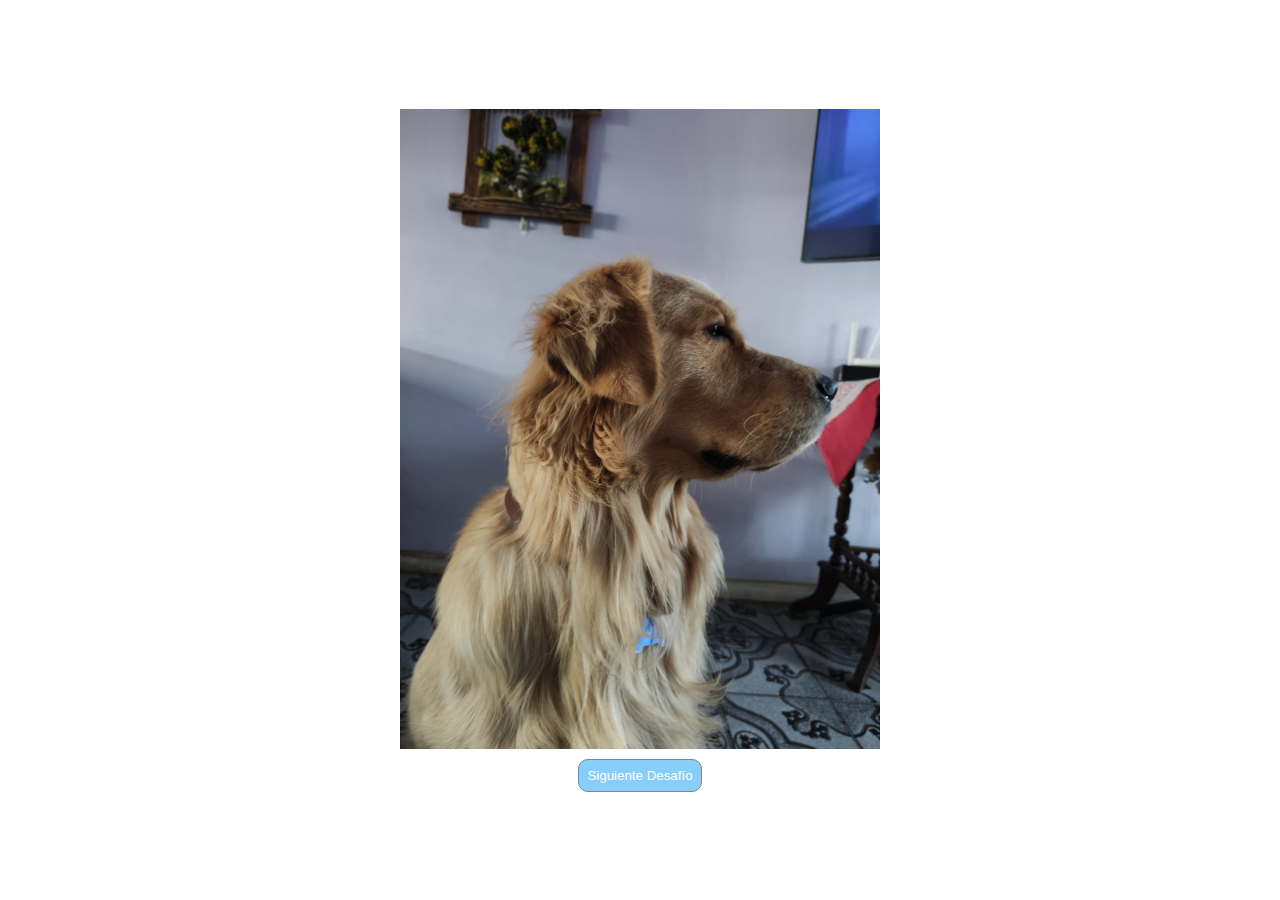
<file: index.html>
<!DOCTYPE html>
<html lang="en">
<head>
    <meta charset="UTF-8">
    <meta name="viewport" content="width=device-width, initial-scale=1.0">
    <title>Desafío 1</title>
    <link rel="stylesheet" href="./assets/css/style.css">
</head>
<body>
        <img src="./assets/imgs/Bucky.jpeg" alt="img_bucky" class="img-bucky" id="img" style="border: 0px;">

        <button id="btn-1">Siguiente Desafío</button>

    <!-- JS -->
    <script src="./assets/js/logica1.js"></script>
</body>
</html>
</file>
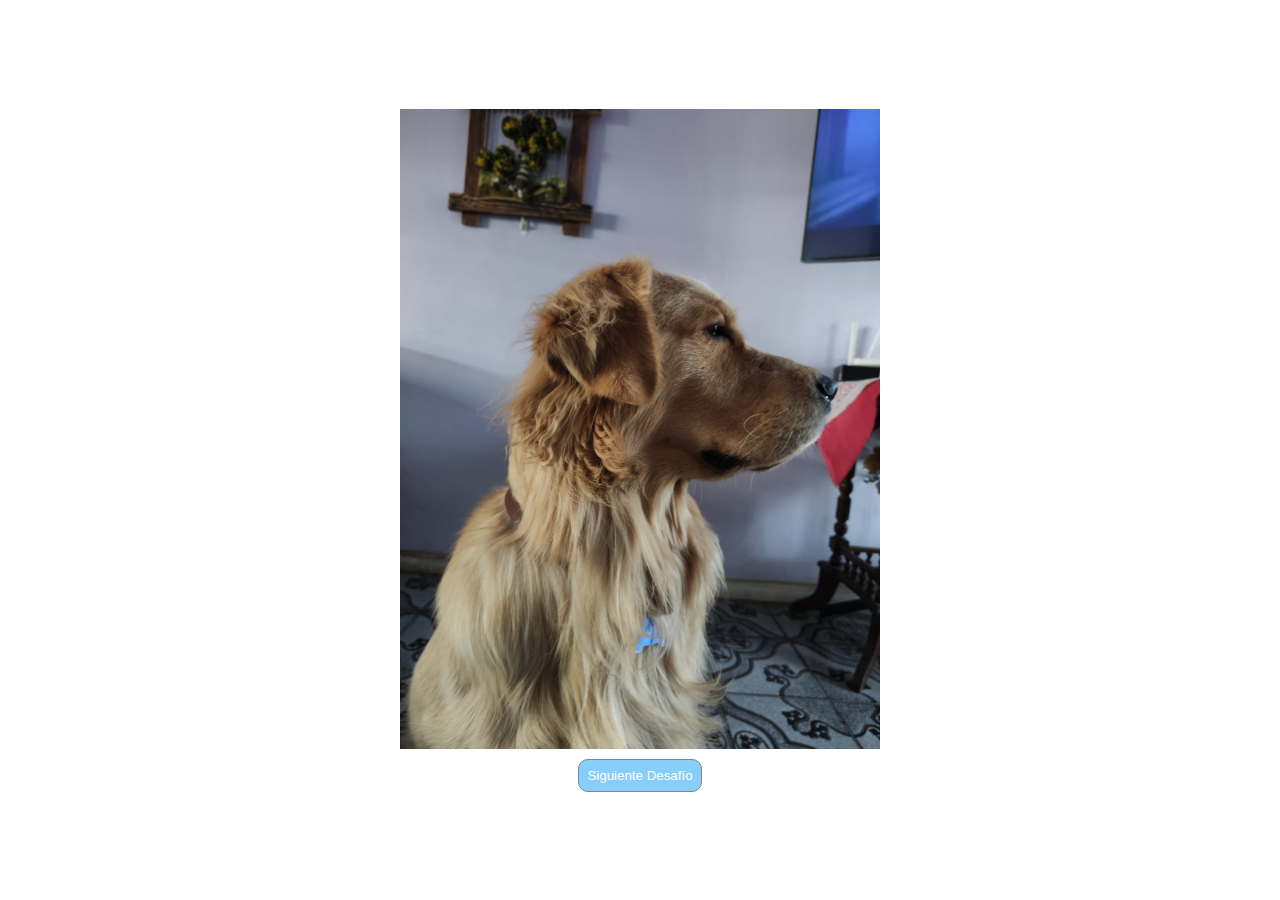
<file: index1.html>
<!DOCTYPE html>
<html lang="en">
<head>
    <meta charset="UTF-8">
    <meta name="viewport" content="width=device-width, initial-scale=1.0">
    <title>Document</title>
    <link rel="stylesheet" href="./assets/css/style.css">
</head>
<body>
    <img src="./assets/imgs/WhatsApp Image 2023-04-25 at 13.16.48.jpeg" alt="img_bucky" class="img-bucky" id="img">

    <button id="btn-1">Siguiente Desafío</button>

    <!-- JS -->
    <script src="./assets/js/logica1.js"></script>
</body>
</html>
</file>
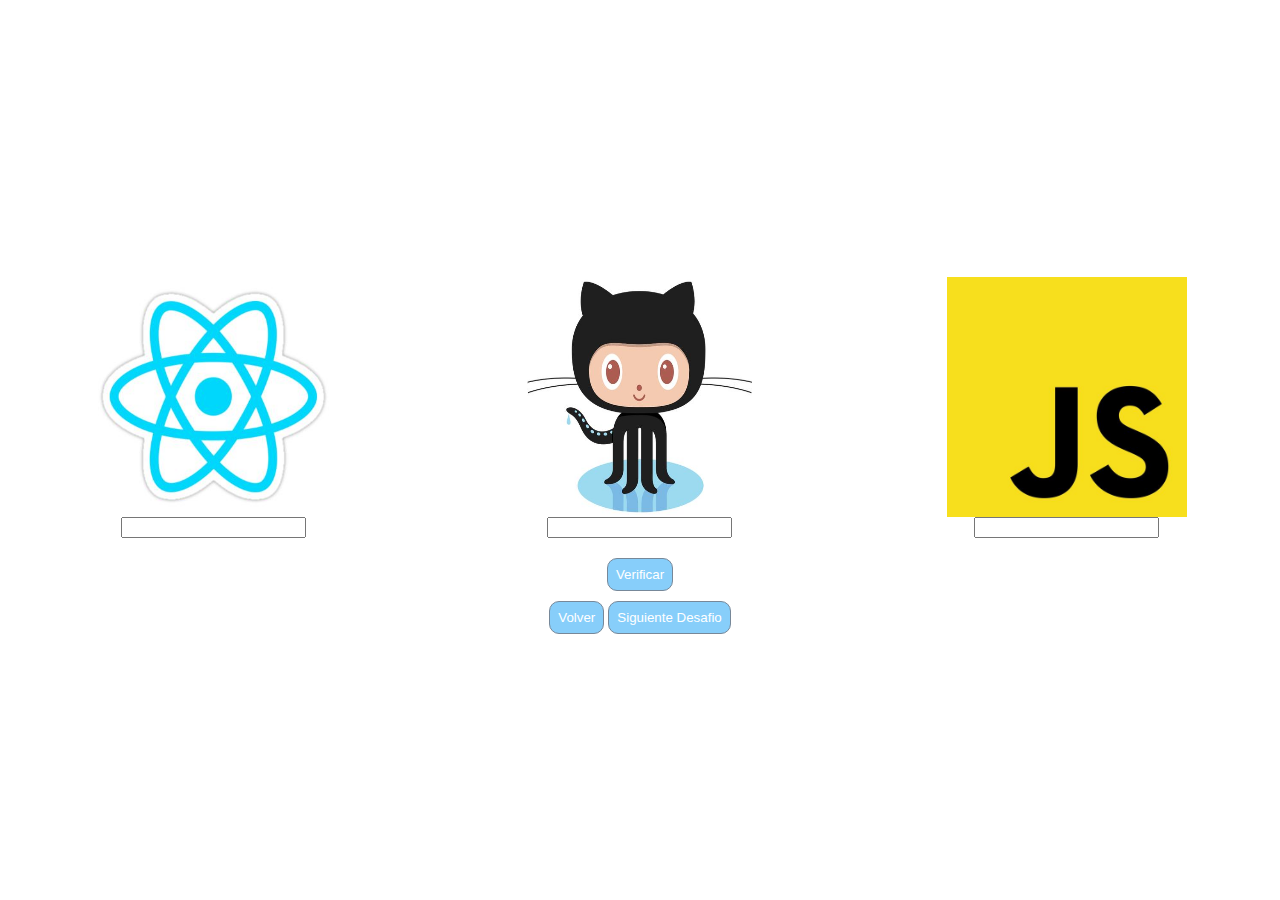
<file: index2.html>
<!DOCTYPE html>
<html lang="en">
<head>
    <meta charset="UTF-8">
    <meta name="viewport" content="width=device-width, initial-scale=1.0">
    <title>Desafío 2</title>
    <link rel="stylesheet" href="./assets/css/style2.css">
</head>
<body>
    <div class="style-padre">
        <div class="style-flex">
            <div class="style-div">
                <img src="./assets/imgs/sticker1.jpg" alt="" class="img-style">
                <input type="number" id="input-a">
            </div>
            <div class="style-div">
                <img src="./assets/imgs/sticker2.jpg" alt="" class="img-style">
                <input type="number" id="input-b">
            </div>
            <div class="style-div">
                <img src="./assets/imgs/sticker3.jpg" alt="" class="img-style">
                <input type="number" id="input-c">
            </div>
            
        </div>
        <span></span>
        <button id="btn-verificar">Verificar</button>
        <div>
            <button id="btn-volver">Volver</button>
            <button id="btn-siguiente">Siguiente Desafio</button>
        </div>
    </div>
    
    <!-- JS -->
    <script src="./assets/js/logica2.js"></script>
</body>
</html>
</file>
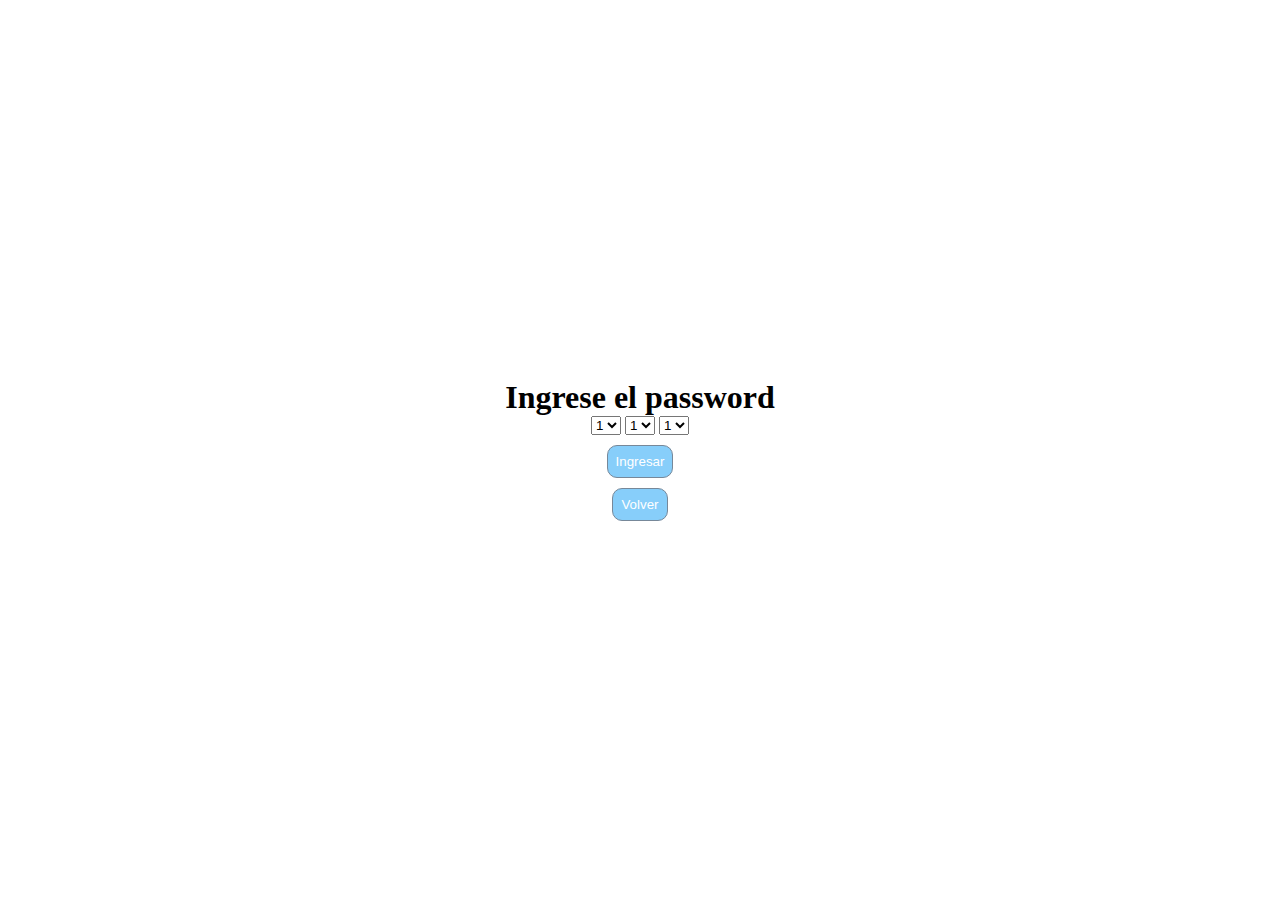
<file: index3.html>
<!DOCTYPE html>
<html lang="en">
<head>
    <meta charset="UTF-8">
    <meta name="viewport" content="width=device-width, initial-scale=1.0">
    <title>Desafío 3</title>
    <link rel="stylesheet" href="./assets/css/style.css">
</head>
<body>
    <h1>Ingrese el password</h1>
    <div>
        <select name="contraseña" type="number" id="number1">
            <option value="1">1</option>
            <option value="2">2</option>
            <option value="3">3</option>
            <option value="4">4</option>
            <option value="5">5</option>
            <option value="6">6</option>
            <option value="7">7</option>
            <option value="8">8</option>
            <option value="9">9</option>
        </select>
        <select name="contraseña" type="number" id="number2">
            <option value="1">1</option>
            <option value="2">2</option>
            <option value="3">3</option>
            <option value="4">4</option>
            <option value="5">5</option>
            <option value="6">6</option>
            <option value="7">7</option>
            <option value="8">8</option>
            <option value="9">9</option>
        </select>
        <select name="contraseña" type="number" id="number3">
            <option value="1">1</option>
            <option value="2">2</option>
            <option value="3">3</option>
            <option value="4">4</option>
            <option value="5">5</option>
            <option value="6">6</option>
            <option value="7">7</option>
            <option value="8">8</option>
            <option value="9">9</option>
        </select>
    </div>
    <span></span>
    <button id="btn-ingresar">Ingresar</button>
    

    <button id="btn-volver">Volver</button>
    <!-- JS -->
    <script src="./assets/js/logica3.js"></script>
</body>
</html>
</file>
<file: assets/css/style.css>
/* INDEX1 */
*{
    margin: 0;
}
body{
    display: flex;
    flex-direction: column;
    justify-content: center;
    align-items: center;
    height: 100vh;
}
.img-bucky{
    width: auto;
    height: 40em;
}
button{
    margin-top: 10px;
    color: white;
    background-color: lightskyblue;
    border: 1px solid lightslategray;
    padding: 8px;
    border-radius: 10px;
}
button:active{
    background-color: lightblue;
}
</file>
<file: assets/css/style2.css>
* {
    margin: 0;
}

.style-padre {
    display: flex;
    flex-direction: column;
    align-items: center;
    justify-content: center;
    height: 100vh;
}

.style-flex {
    display: flex;
    flex-direction: row;
    justify-content: space-around;
    width: 100%;
}

.style-div {
    display: flex;
    flex-direction: column;
    align-items: center;
    margin: 10px;
}

.img-style {
    width: 15em;
    height: 15em;
}

.style-buttons {
    display: flex;
    flex-direction: column;
    align-items: center;
    margin-top: 10px;
}

button {
    margin-top: 10px;
    color: white;
    background-color: lightskyblue;
    border: 1px solid lightslategray;
    padding: 8px;
    border-radius: 10px;
}

button:active {
    background-color: lightblue;
}
</file>
